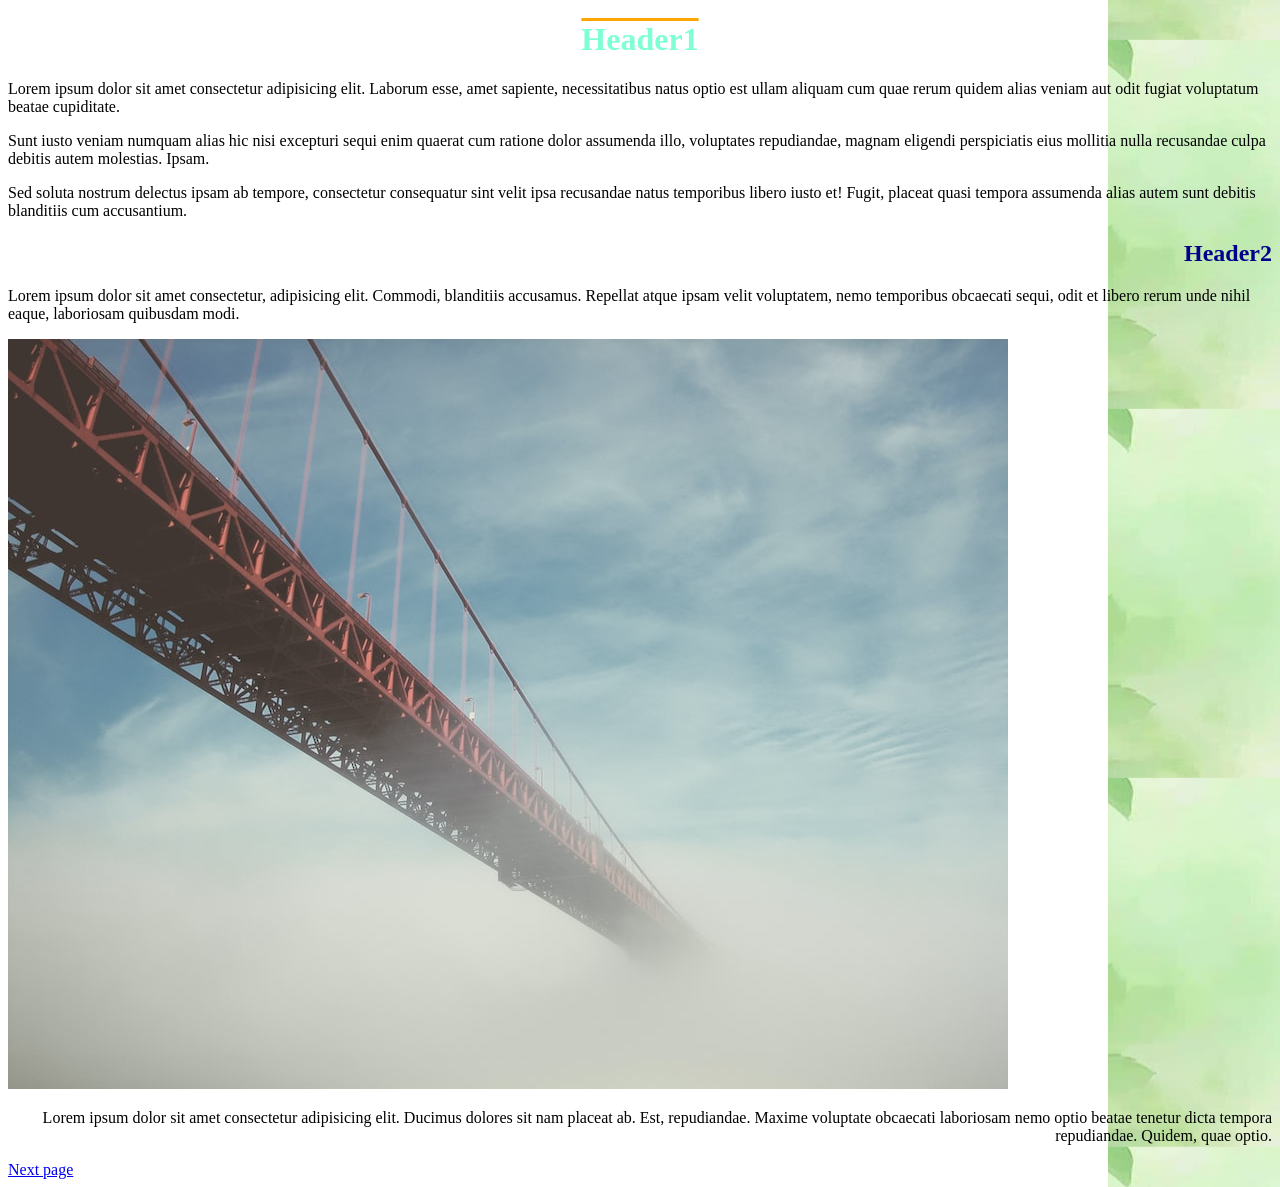
<file: index.html>
<!DOCTYPE html>
<html lang="en">
    <head>
        <meta charset="UTF-8">
        <meta name="viewport", content="width=device-width, initial-scale=1.0">
        <title>Document</title>
        <link rel="stylesheet" href="css/style.css">
    </head>
    <body>
        <h1 class="center over" >Header1</h1>
        <p>Lorem ipsum dolor sit amet consectetur adipisicing elit. Laborum esse, amet sapiente, necessitatibus natus optio est ullam aliquam cum quae rerum quidem alias veniam aut odit fugiat voluptatum beatae cupiditate.</p>
        <p>Sunt iusto veniam numquam alias hic nisi excepturi sequi enim quaerat cum ratione dolor assumenda illo, voluptates repudiandae, magnam eligendi perspiciatis eius mollitia nulla recusandae culpa debitis autem molestias. Ipsam.</p>
        <p>Sed soluta nostrum delectus ipsam ab tempore, consectetur consequatur sint velit ipsa recusandae natus temporibus libero iusto et! Fugit, placeat quasi tempora assumenda alias autem sunt debitis blanditiis cum accusantium.</p>
        <h2 class="right blue">Header2</h2>
        <p>Lorem ipsum dolor sit amet consectetur, adipisicing elit. Commodi, blanditiis accusamus. Repellat atque ipsam velit voluptatem, nemo temporibus obcaecati sequi, odit et libero rerum unde nihil eaque, laboriosam quibusdam modi.</p>
        <img src="img/photo 1.jpg" alt="">
        <p class="right">Lorem ipsum dolor sit amet consectetur adipisicing elit. Ducimus dolores sit nam placeat ab. Est, repudiandae. Maxime voluptate obcaecati laboriosam nemo optio beatae tenetur dicta tempora repudiandae. Quidem, quae optio.</p>
        <a href="page2.html">Next page</a>
    </body>
</html>
</file>
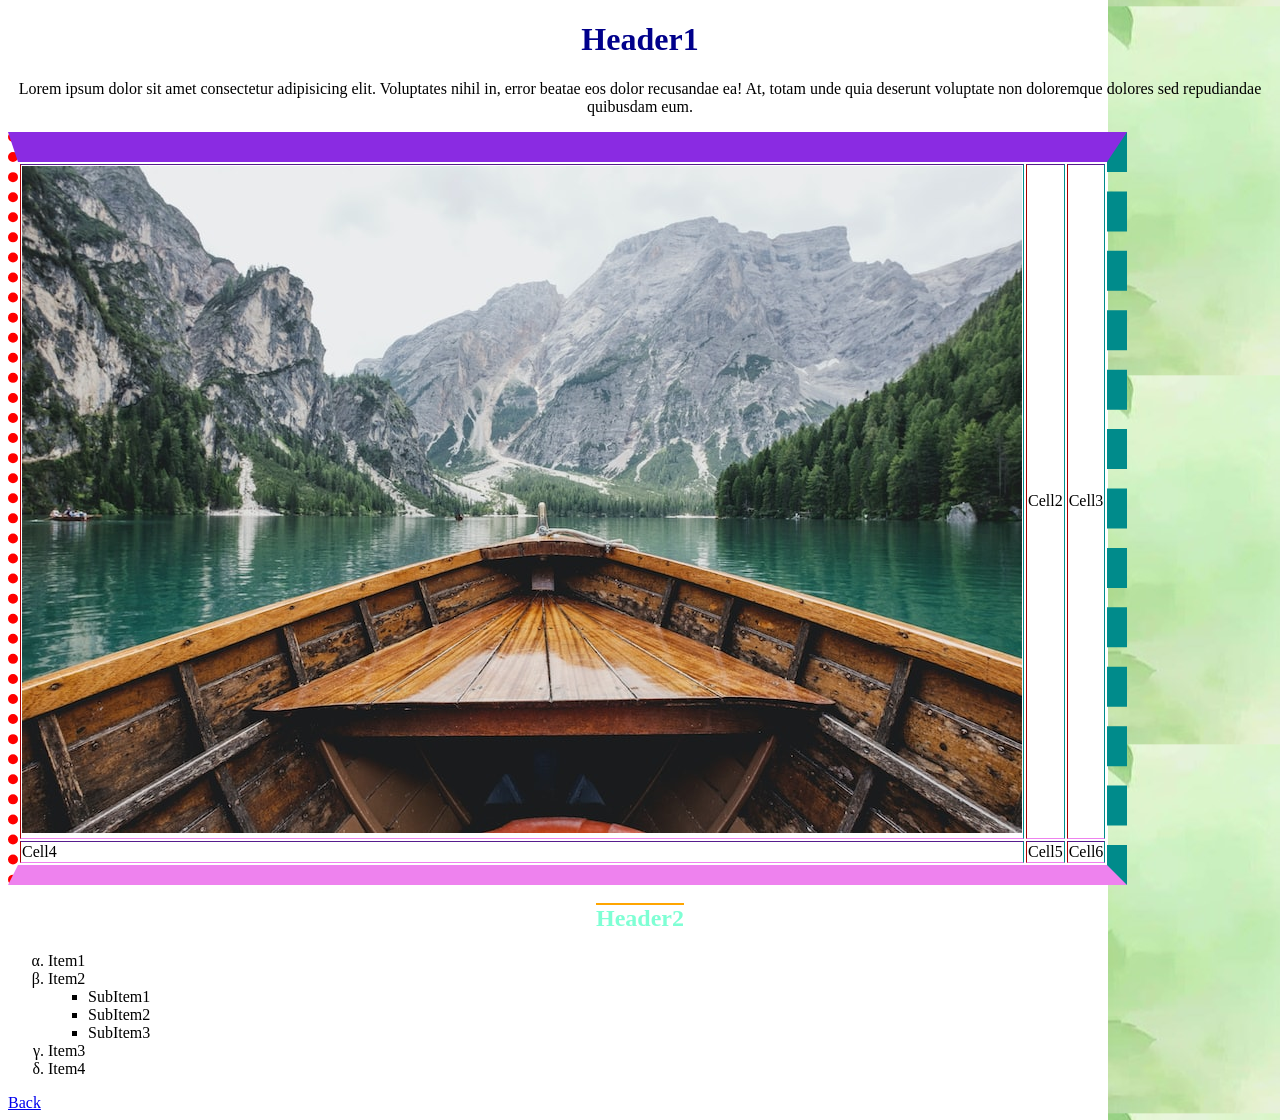
<file: page2.html>
<!DOCTYPE html>
<html lang="en">
    <head>
        <meta charset="UTF-8">
        <meta name="viewport", content="width=device-width, initial-scale=1.0">
        <title>Document</title>
        <link rel="stylesheet" href="css/style.css">
    </head>
    <body>
        <h1 class="center blue">Header1</h1>
        <p class="center">Lorem ipsum dolor sit amet consectetur adipisicing elit. Voluptates nihil in, error beatae eos dolor recusandae ea! At, totam unde quia deserunt voluptate non doloremque dolores sed repudiandae quibusdam eum.</p>
        <table border="1" class="crazy-border">
            <tr>
                <td><img src="img/photo 2.jpg" alt=""></td>
                <td>Cell2</td>
                <td>Cell3</td>
            </tr>
            <tr>
                <td>Cell4</td>
                <td>Cell5</td>
                <td>Cell6</td>
            </tr>
        </table>
        <h2 class="center over">Header2</h2>
        <ol class="ol">
            <li>Item1</li>
            <li>Item2</li>
            <ul class="ul">
                <li>SubItem1</li>
                <li>SubItem2</li>
                <li>SubItem3</li>
            </ul>
            <li>Item3</li>
            <li>Item4</li>
        </ol>
        <a href="index.html">Back</a>
        
    </body>
</html>
</file>
<file: css/style.css>
html{
    background: url(../img/photo\ 3.jpg) repeat-y right;
}
.center{
    text-align: center;
}
.right{
    text-align: right;
}
.blue{
    color: darkblue;
}
.over{
    color: aquamarine;
    text-decoration: overline orange;
}

.crazy-border{
    border-top: 30px solid blueviolet;
    border-right: dashed 20px darkcyan;
    border-bottom: violet 20px inset;
    border-left: dotted 10px red;
}
.ol{
    list-style: lower-greek;
}
.ul{
    list-style: square;
}
</file>
